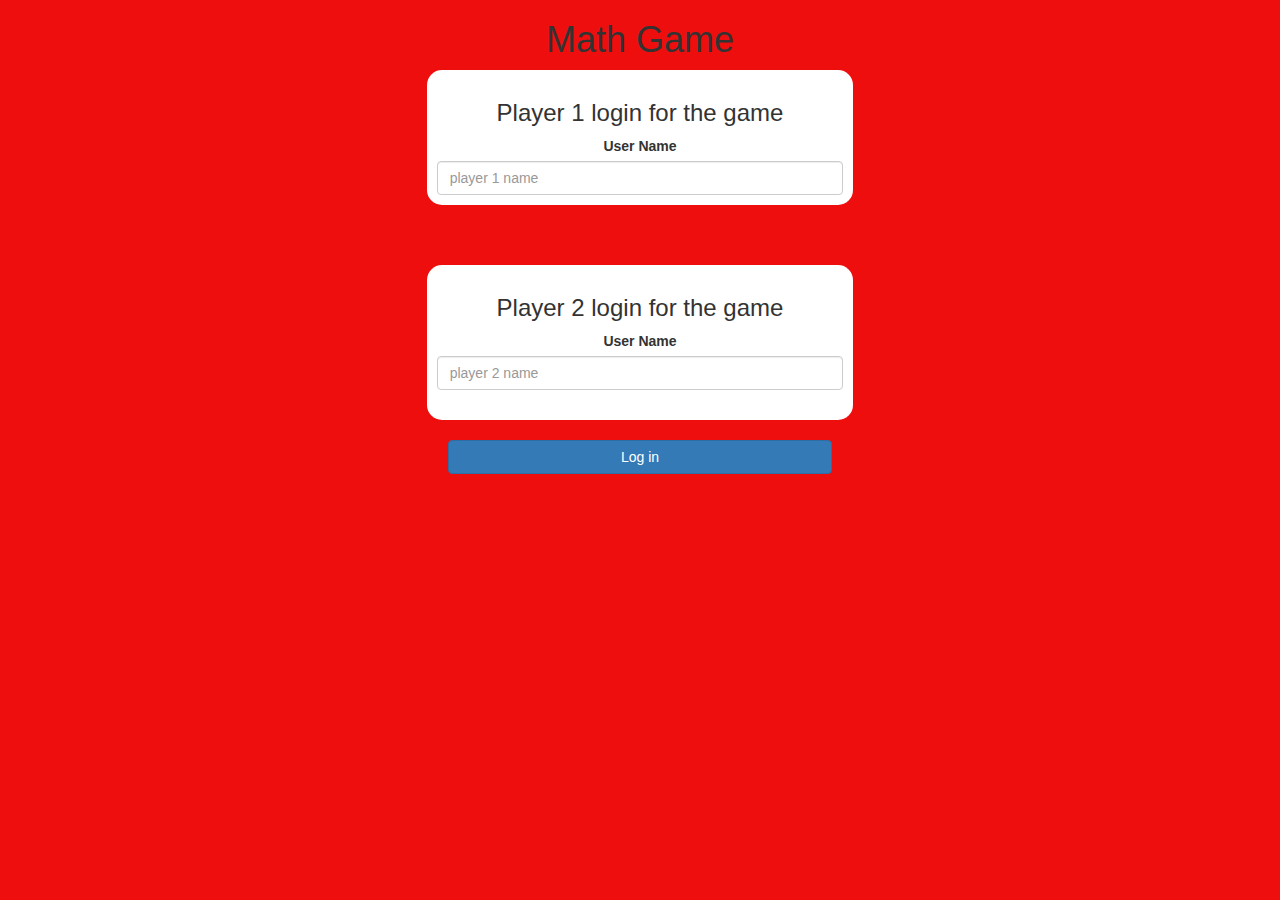
<file: index.html>
<!DOCTYPE html>
<html>
<head>
	<title>The Math Game</title>

<meta name="viewport" content="width=device-width, initial-scale=1">
<link rel="stylesheet" href="https://maxcdn.bootstrapcdn.com/bootstrap/3.4.0/css/bootstrap.min.css">
<script src="https://ajax.googleapis.com/ajax/libs/jquery/3.4.1/jquery.min.js"></script>
<script src="https://maxcdn.bootstrapcdn.com/bootstrap/3.4.0/js/bootstrap.min.js"></script>

<link rel="stylesheet" type="text/css" href="game.css">

<script src="game_login.js"></script>
</head>
<body>
<center> 
<h1>Math Game</h1>
<div class="col-lg-4 col-sm-8 col-xs-11 login_div1">
	<h3>Player 1 login for the game</h3>
	<label>User Name</label>
	<input type="text" id="player1_name_input" class="form-control" placeholder="player 1 name">

</div>

<br>
<br>
<br>
	<div class="col-lg-4 col-sm-8 col-xs-11 login_div1">
		<h3>Player 2 login for the game</h3>
		<label>User Name</label>
		<input type="text" id="player2_name_input" class="form-control" placeholder="player 2 name">
	<br>
</div>
<br>
<button style="width:30%" class="btn btn-primary" onclick="addUser ()">Log in</button>
	</center>
</body>
</html>
</file>
<file: game.css>
body
{
	background: rgb(238, 14, 14);
}

	.login_div1 , .login_div2
	{
		background: white;
		padding: 10px;
		float: none;
		border-radius: 15px;
	}


#player1_name , #player2_name
{
	display: inline-block;
	margin-left: 20px;
}
#word
{
	width: 60%;
}
#word_display
{
	letter-spacing: 5px;
}
#output
{
background: white;
border-radius: 10px;
border-top: 10px solid #AA4465;
padding: 10px;
float: none;
text-align: left;
}
</file>
